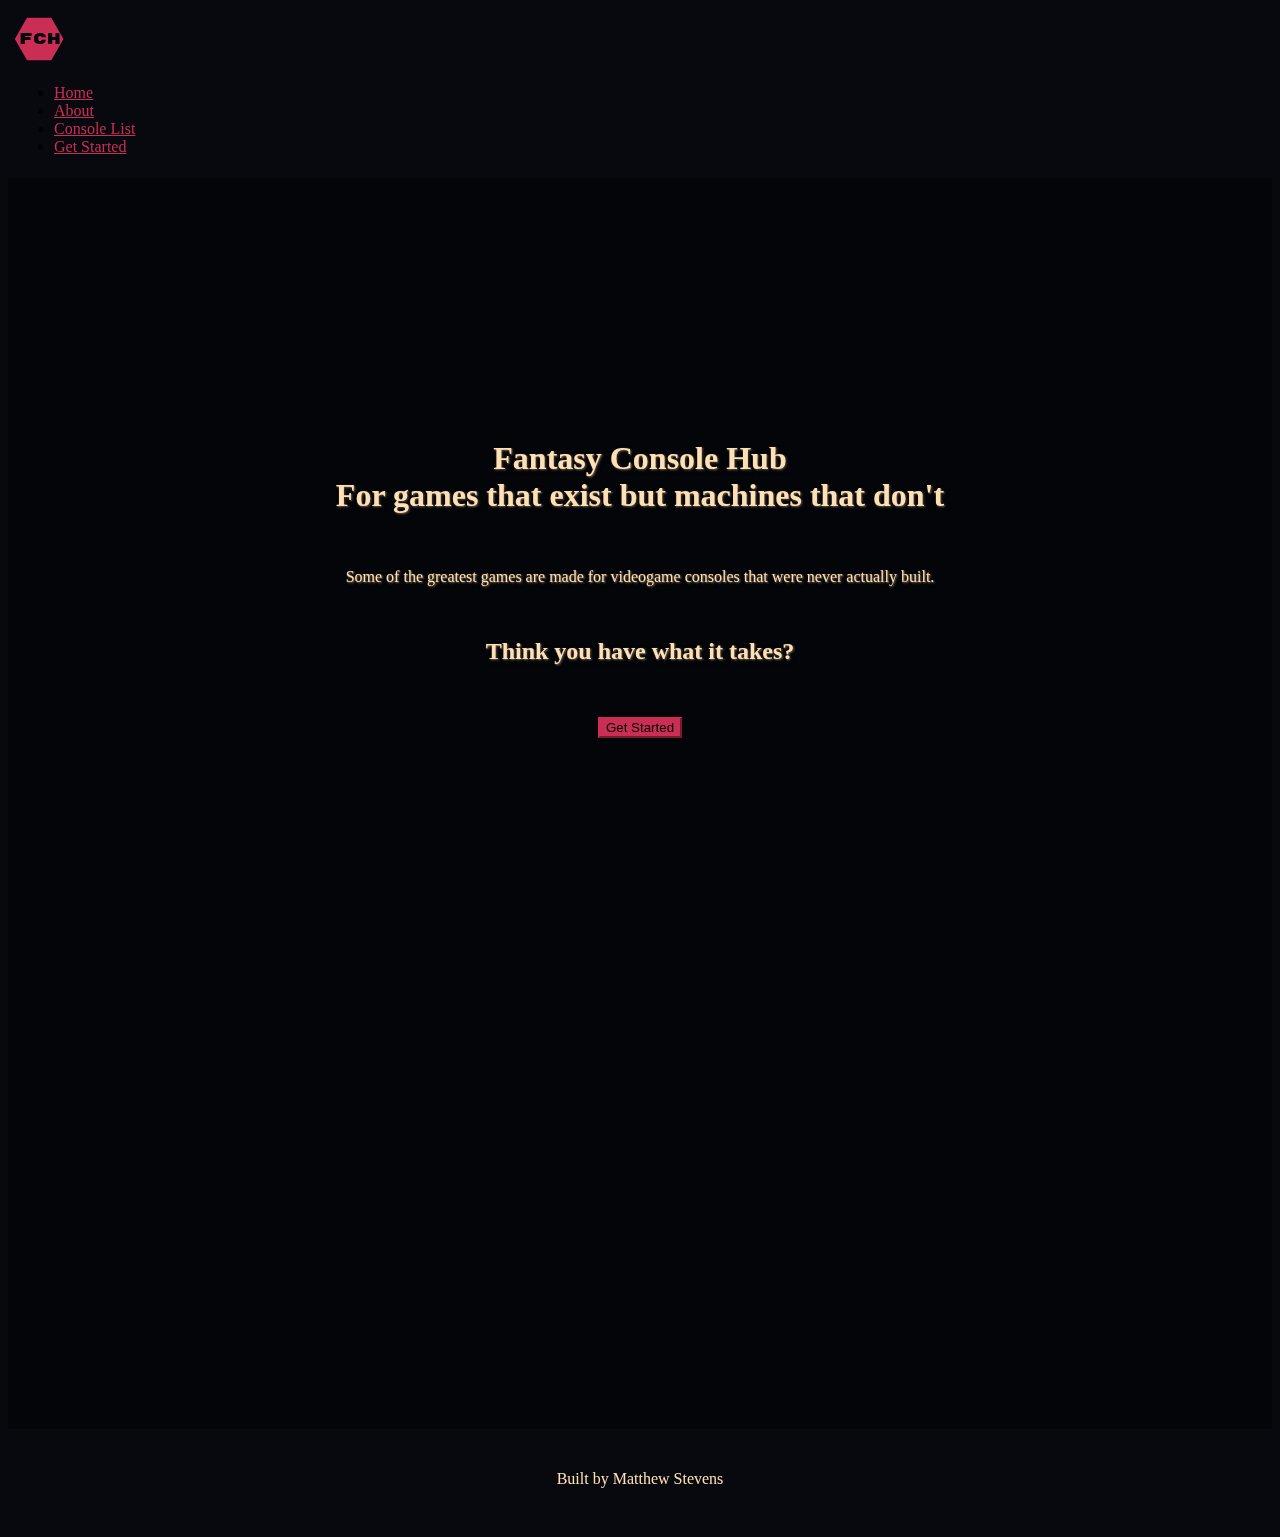
<file: index.html>
<!DOCTYPE html>

<html lang="en">
    <head>
        <meta charset = "utf-8">
        <meta name="viewport" content="width=device-width, initial-scale=1">
        <link href="https://cdn.jsdelivr.net/npm/bootstrap@5.2.3/dist/css/bootstrap.min.css" rel="stylesheet" integrity="sha384-rbsA2VBKQhggwzxH7pPCaAqO46MgnOM80zW1RWuH61DGLwZJEdK2Kadq2F9CUG65" crossorigin="anonymous">
        <script src="https://cdn.jsdelivr.net/npm/bootstrap@5.2.3/dist/js/bootstrap.bundle.min.js" integrity="sha384-kenU1KFdBIe4zVF0s0G1M5b4hcpxyD9F7jL+jjXkk+Q2h455rYXK/7HAuoJl+0I4" crossorigin="anonymous"></script>
        <link href="styles.css" rel="stylesheet">
        <title>Fantasy Consoles Hub</title>
    </head>
    <body>
        <!--Nav Bar-->
        <nav class="navbar navbar-expand-sm">
            <div class="container-fluid">
              <a class="navbar-brand" href="#">
                <img class = "logo" src = "SVG/logo.svg" alt = "logo">
                <!--FCH-->
              </a>
              <div id = "nav-links">
                <ul class="navbar-nav">
                  <li class="nav-item"><a class="nav-link " aria-current="page" href="index.html">Home</a></li>
                  <li class="nav-item"><a class="nav-link " href="about.html">About</a></li>
                  <li class="nav-item"><a class="nav-link" href="consolelist.html">Console List</a></li>
                  <li class="nav-item"> <a class="nav-link" href="gettingstarted.html">Get Started</a></li>
                </ul>
              </div>
            </div>
        </nav>
        <main>
          <div class = "main-container">
            <div class = "noblur main-text">
              <h1 class = "centered">Fantasy Console Hub<br/>For games that exist but machines that don't</h1>
              <p class = "centered">Some of the greatest games are made for videogame consoles that were never actually built.</p>
              <h2 class = "centered">Think you have what it takes?</h2>
              <div class = "centered">
                <button type="button" id = "btn-getstarted" onclick = "window.location.href='gettingstarted.html';" class="btn btn-primary btn-lg centered">Get Started</button>
              </div>
            </div>
          </div>
        </main>

        <footer class = "centered">Built by Matthew Stevens</footer>
    </body>
</html>
</file>
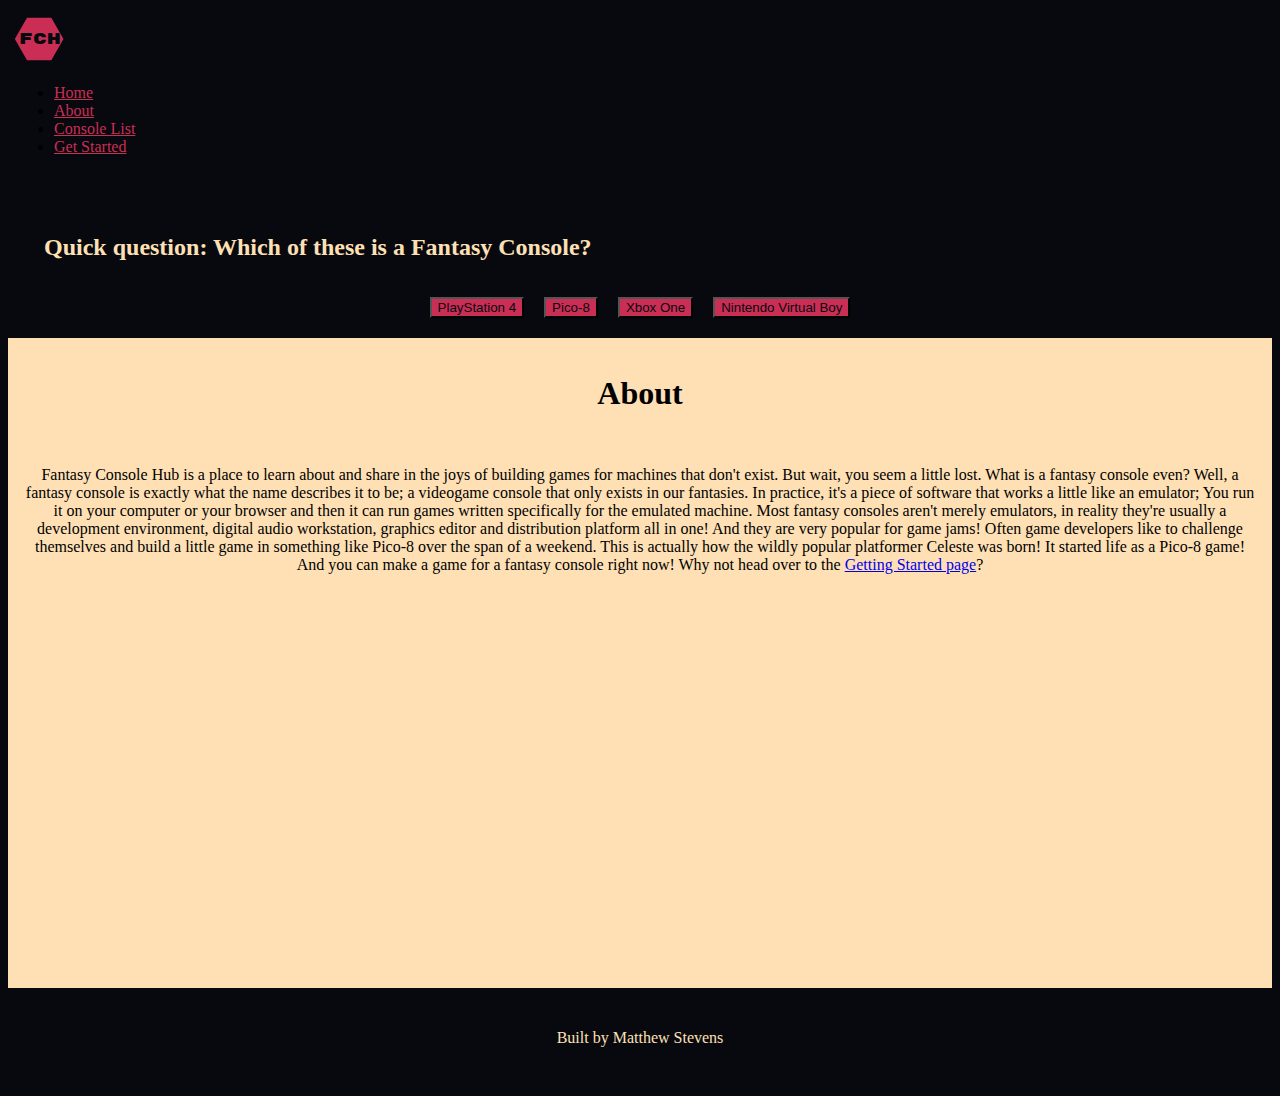
<file: about.html>
<!DOCTYPE html>

<html lang="en">
    <head>
        <meta charset = "utf-8">
        <meta name="viewport" content="width=device-width, initial-scale=1">
        <link href="https://cdn.jsdelivr.net/npm/bootstrap@5.2.3/dist/css/bootstrap.min.css" rel="stylesheet" integrity="sha384-rbsA2VBKQhggwzxH7pPCaAqO46MgnOM80zW1RWuH61DGLwZJEdK2Kadq2F9CUG65" crossorigin="anonymous">
        <script src="https://cdn.jsdelivr.net/npm/bootstrap@5.2.3/dist/js/bootstrap.bundle.min.js" integrity="sha384-kenU1KFdBIe4zVF0s0G1M5b4hcpxyD9F7jL+jjXkk+Q2h455rYXK/7HAuoJl+0I4" crossorigin="anonymous"></script>
        <link href="styles.css" rel="stylesheet">
        <title>About</title>
        <script>
          function changecolour(value, element){
            if(value == true){
              element.style.backgroundColor = "green";
            } else {
              element.style.backgroundColor = "red";
            }
          }
        </script>
    </head>
    <body>
        <nav class="navbar navbar-expand-sm">
            <div class="container-fluid">
              <a class="navbar-brand" href="#">
                <img class = "logo" src = "SVG/logo.svg" alt = "logo">
                <!--FCH-->
              </a>
              <div id = "nav-links">
                <ul class="navbar-nav">
                  <li class="nav-item"><a class="nav-link " aria-current="page" href="index.html">Home</a></li>
                  <li class="nav-item"><a class="nav-link " href="about.html">About</a></li>
                  <li class="nav-item"><a class="nav-link" href="consolelist.html">Console List</a></li>
                  <li class="nav-item"> <a class="nav-link" href="gettingstarted.html">Get Started</a></li>
                </ul>
              </div>
            </div>
        </nav>
        <main class = "alt-main">
            <div class = "somepadding dark-container ">
              <h2>Quick question: Which of these is a Fantasy Console?</h2>
              <div class = "flexcenter">
                <button class = "btn sidemargins quizbtn" onclick = "changecolour(false, this)">PlayStation 4</button>
                <button class = "btn sidemargins quizbtn" onclick = "changecolour(true, this)">Pico-8</button>
                <button class = "btn sidemargins quizbtn" onclick = "changecolour(false, this)">Xbox One</button>
                <button class = "btn sidemargins quizbtn" onclick = "changecolour(false, this)">Nintendo Virtual Boy</button>
              </div>
            </div>
            <div class = "centered">
                <h1>About</h1>
                <p>Fantasy Console Hub is a place to learn about and share in the joys of building games for machines that don't exist. But wait, you seem a little lost. What is a fantasy console even? Well, a fantasy console is exactly what the name describes it to be; a videogame console that only exists in our fantasies. In practice, it's a piece of software that works a little like an emulator; You run it on your computer or your browser and then it can run games written specifically for the emulated machine. Most fantasy consoles aren't merely emulators, in reality they're usually a development environment, digital audio workstation, graphics editor and distribution platform all in one! And they are very popular for game jams! Often game developers like to challenge themselves and build a little game in something like Pico-8 over the span of a weekend. This is actually how the wildly popular platformer Celeste was born! It started life as a Pico-8 game! And you can make a game for a fantasy console right now! Why not head over to the <a href = "gettingstarted.html"> Getting Started page</a>?</p>
            </div>
        </main>
        <footer class = "centered">Built by Matthew Stevens</footer>
    </body>
</html>
</file>
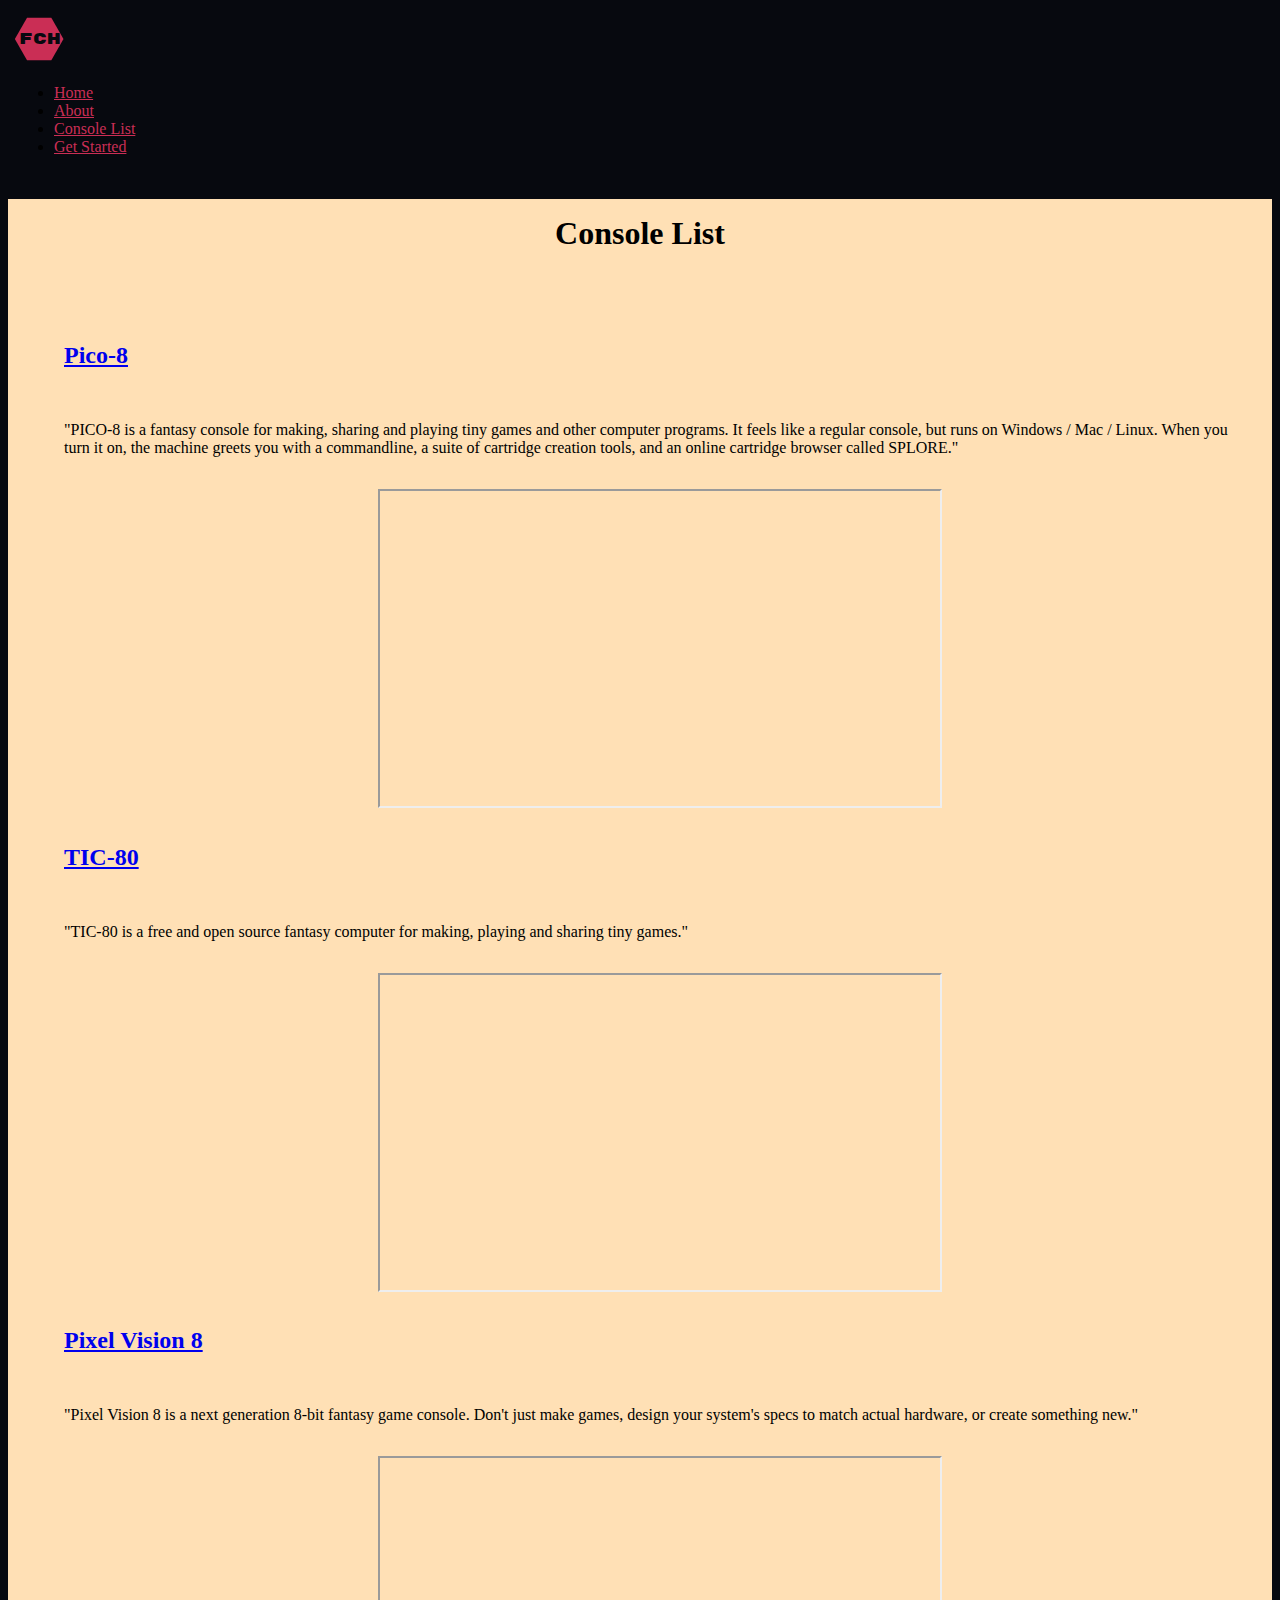
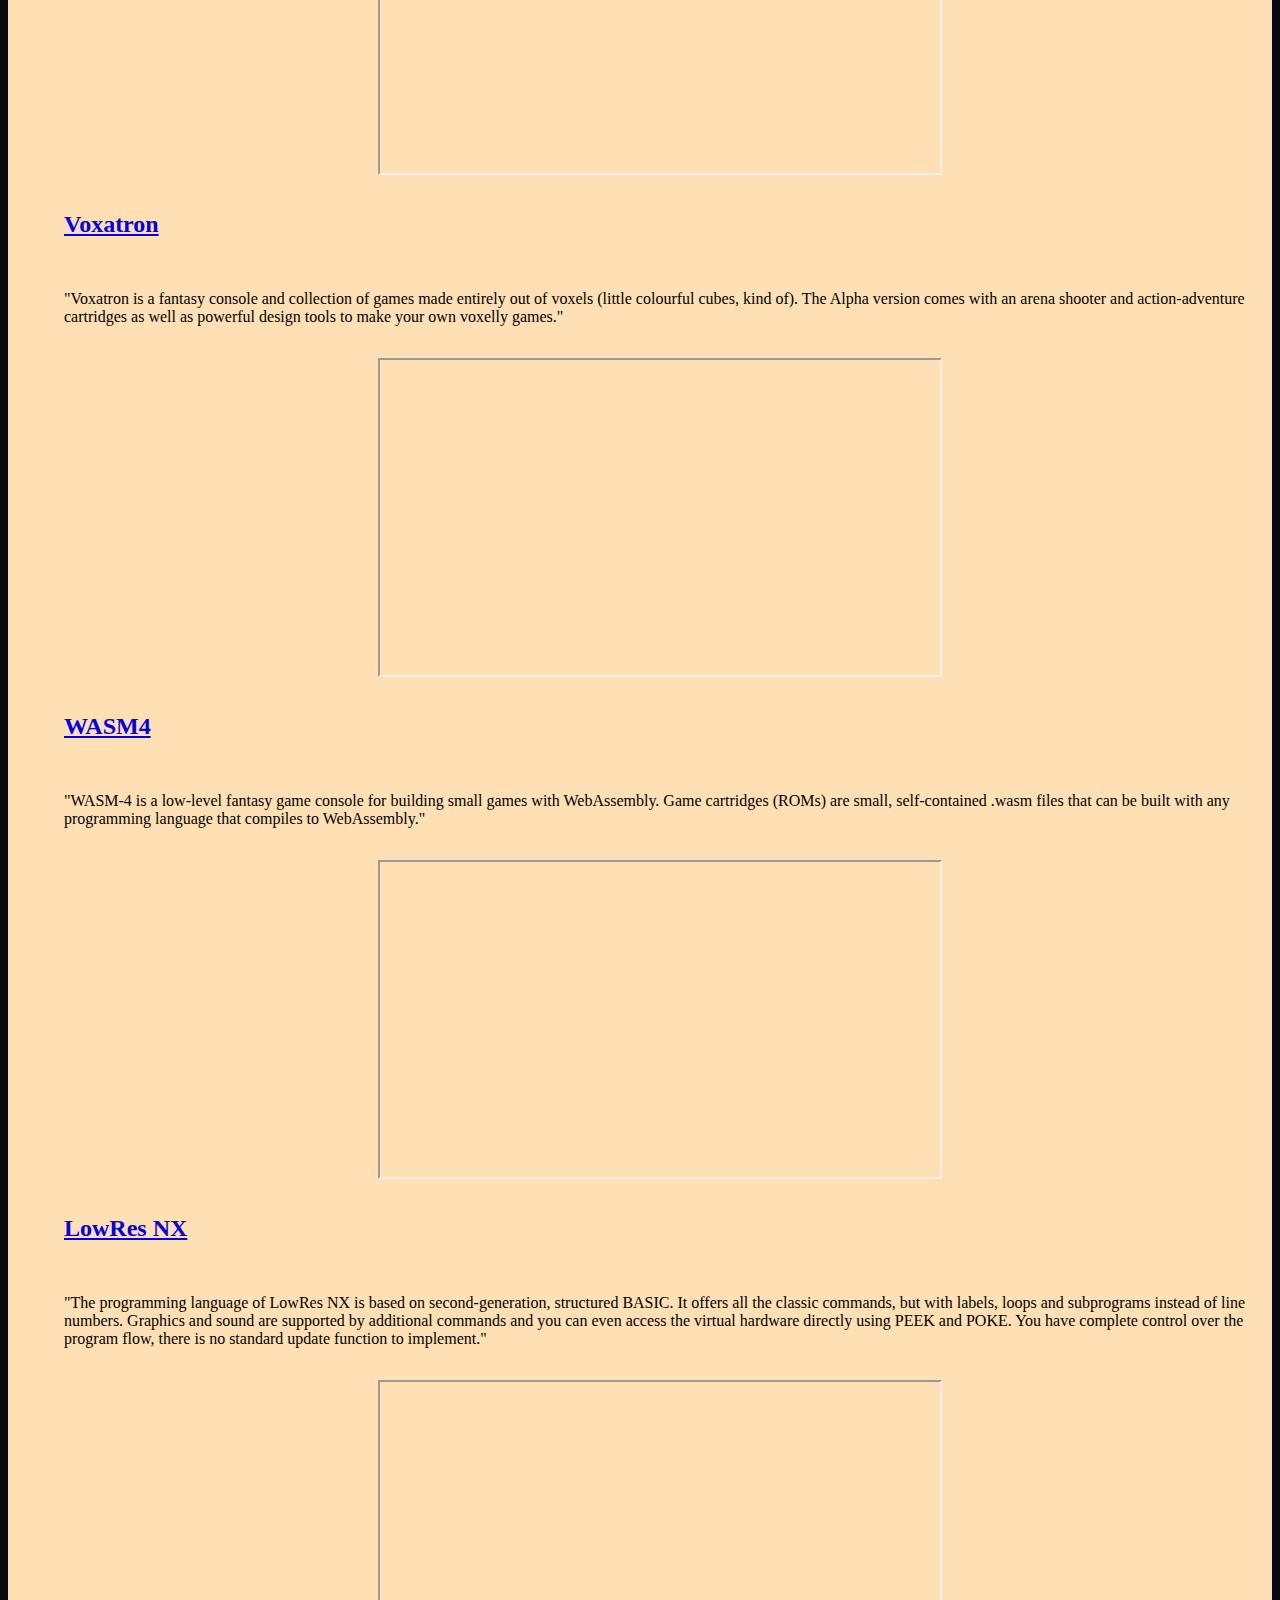
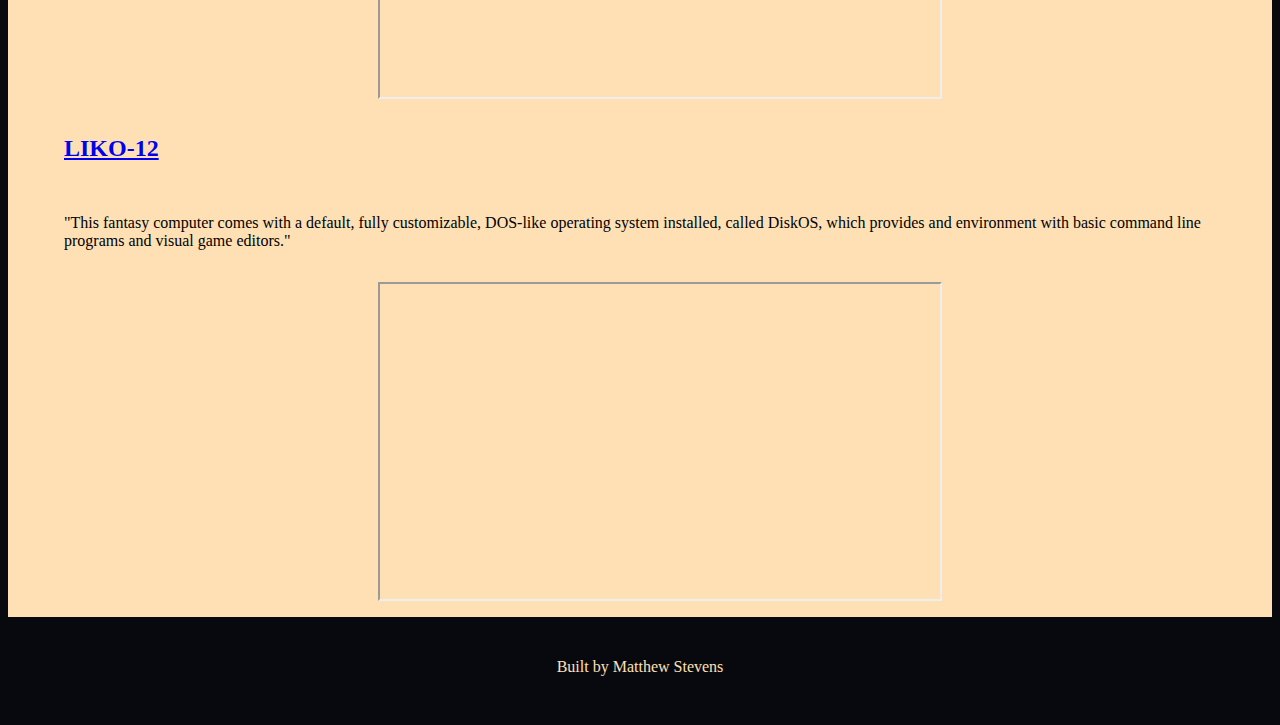
<file: consolelist.html>
<!DOCTYPE html>

<html lang="en">
    <head>
        <meta charset = "utf-8">
        <meta name="viewport" content="width=device-width, initial-scale=1">
        <link href="https://cdn.jsdelivr.net/npm/bootstrap@5.2.3/dist/css/bootstrap.min.css" rel="stylesheet" integrity="sha384-rbsA2VBKQhggwzxH7pPCaAqO46MgnOM80zW1RWuH61DGLwZJEdK2Kadq2F9CUG65" crossorigin="anonymous">
        <script src="https://cdn.jsdelivr.net/npm/bootstrap@5.2.3/dist/js/bootstrap.bundle.min.js" integrity="sha384-kenU1KFdBIe4zVF0s0G1M5b4hcpxyD9F7jL+jjXkk+Q2h455rYXK/7HAuoJl+0I4" crossorigin="anonymous"></script>
        <link href="styles.css" rel="stylesheet">
        <title>Console List</title>
    </head>
    <body>
        <nav class="navbar navbar-expand-sm">
            <div class="container-fluid">
              <a class="navbar-brand" href="#">
                <img class = "logo" src = "SVG/logo.svg" alt = "logo">
                <!--FCH-->
              </a>
              <div id = "nav-links">
                <ul class="navbar-nav">
                  <li class="nav-item"><a class="nav-link " aria-current="page" href="index.html">Home</a></li>
                  <li class="nav-item"><a class="nav-link " href="about.html">About</a></li>
                  <li class="nav-item"><a class="nav-link" href="consolelist.html">Console List</a></li>
                  <li class="nav-item"> <a class="nav-link" href="gettingstarted.html">Get Started</a></li>
                </ul>
              </div>
            </div>
        </nav>
        <main class = "alt-main">
            <div class = "centered">
                <h1>Console List</h1>
                <ul class = "centered-list">
                    <li>
                        <h2><a href = "https://www.lexaloffle.com/pico-8.php">Pico-8</a></h2>
                        <p>"PICO-8 is a fantasy console for making, sharing and playing tiny games and other computer programs. It feels like a regular console, but runs on Windows / Mac / Linux. When you turn it on, the machine greets you with a commandline, a suite of cartridge creation tools, and an online cartridge browser called SPLORE."</p>
                        <div class = "flexcenter">
                            <iframe src="https://www.youtube.com/embed/qrb23YNeAK4" title="YouTube video player" allow="accelerometer; autoplay; clipboard-write; encrypted-media; gyroscope; picture-in-picture; web-share" allowfullscreen></iframe>
                        </div>
                    </li>
                    <li>
                        <h2><a href = "https://tic80.com/">TIC-80</a></h2>
                        <p>"TIC-80 is a free and open source fantasy computer for making, playing and sharing tiny games."</p>
                        <div class = "flexcenter">
                            <iframe src="https://www.youtube.com/embed/yHlDjQ2Cx9k" title="YouTube video player" allow="accelerometer; autoplay; clipboard-write; encrypted-media; gyroscope; picture-in-picture; web-share" allowfullscreen></iframe>
                        </div>
                    </li>
                    <li>
                        <h2><a href = "https://pixelvision8.github.io/Website/">Pixel Vision 8</a></h2>
                        <p>"Pixel Vision 8 is a next generation 8-bit fantasy game console. Don't just make games, design your system's specs to match actual hardware, or create something new."</p>
                        <div class = "flexcenter">
                            <iframe src="https://www.youtube.com/embed/__1zxu8_ttc" title="YouTube video player" allow="accelerometer; autoplay; clipboard-write; encrypted-media; gyroscope; picture-in-picture; web-share" allowfullscreen></iframe>
                        </div>
                    </li>
                    <li>
                        <h2><a href = "https://www.lexaloffle.com/voxatron.php">Voxatron</a></h2>
                        <p>"Voxatron is a fantasy console and collection of games made entirely out of voxels (little colourful cubes, kind of). The Alpha version comes with an arena shooter and action-adventure cartridges as well as powerful design tools to make your own voxelly games."</p>
                        <div class = "flexcenter">
                            <iframe src="https://www.youtube.com/embed/ZWsUxlnNCbc" title="YouTube video player" allow="accelerometer; autoplay; clipboard-write; encrypted-media; gyroscope; picture-in-picture; web-share" allowfullscreen></iframe>
                        </div>
                    </li>
                    <li>
                        <h2><a href = "https://wasm4.org/">WASM4</a></h2>
                        <p>"WASM-4 is a low-level fantasy game console for building small games with WebAssembly. Game cartridges (ROMs) are small, self-contained .wasm files that can be built with any programming language that compiles to WebAssembly."</p>
                        <div class = "flexcenter">
                            <iframe src="https://www.youtube.com/embed/7ydnjX999kk" title="YouTube video player" allow="accelerometer; autoplay; clipboard-write; encrypted-media; gyroscope; picture-in-picture; web-share" allowfullscreen></iframe>
                        </div>
                    </li>
                    <li>
                        <h2><a href = "https://lowresnx.inutilis.com/">LowRes NX</a></h2>
                        <p>"The programming language of LowRes NX is based on second-generation, structured BASIC. It offers all the classic commands, but with labels, loops and subprograms instead of line numbers. Graphics and sound are supported by additional commands and you can even access the virtual hardware directly using PEEK and POKE. You have complete control over the program flow, there is no standard update function to implement."</p>
                        <div class = "flexcenter">
                            <iframe src="https://www.youtube.com/embed/xwqeMr5R7O4" title="YouTube video player" allow="accelerometer; autoplay; clipboard-write; encrypted-media; gyroscope; picture-in-picture; web-share" allowfullscreen></iframe>
                        </div>
                    </li>
                    <li>
                        <h2><a href = "https://liko-12.github.io/">LIKO-12</a></h2>
                        <p>"This fantasy computer comes with a default, fully customizable, DOS-like operating system installed, called DiskOS, which provides and environment with basic command line programs and visual game editors."</p>
                        <div class = "flexcenter">
                            <iframe src="https://www.youtube.com/embed/VYYnIX_PUx4" title="YouTube video player" allow="accelerometer; autoplay; clipboard-write; encrypted-media; gyroscope; picture-in-picture; web-share" allowfullscreen></iframe>
                        </div>
                    </li>
                </ul>
            </div>

        </main>
        <footer class = "centered">Built by Matthew Stevens</footer>
    </body>
</html>
</file>
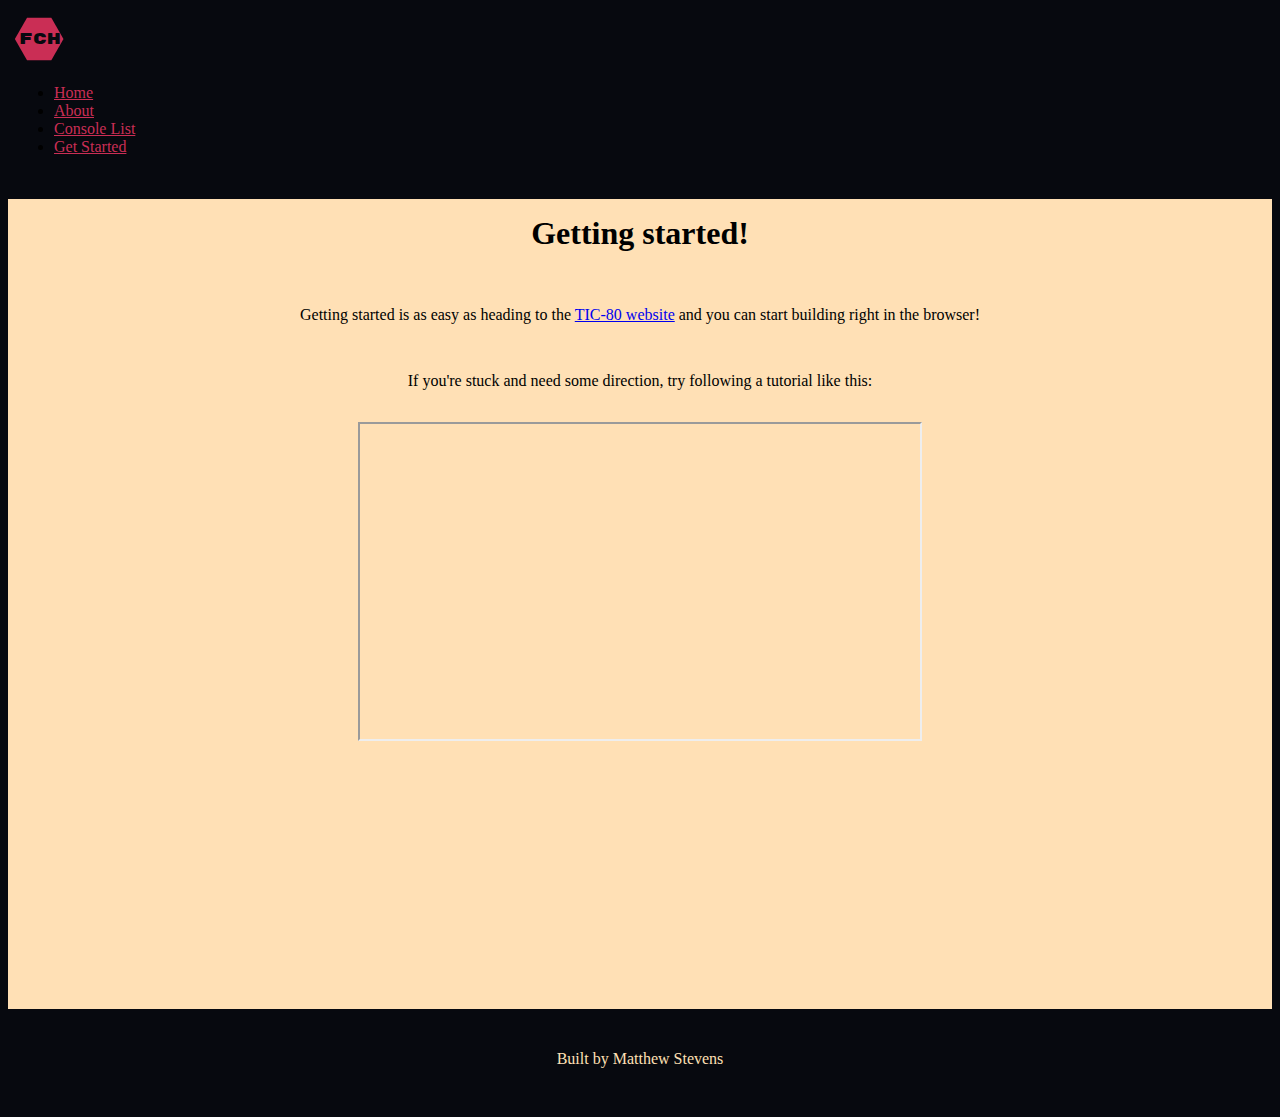
<file: gettingstarted.html>
<!DOCTYPE html>

<html lang="en">
    <head>
        <meta charset = "utf-8">
        <meta name="viewport" content="width=device-width, initial-scale=1">
        <link href="https://cdn.jsdelivr.net/npm/bootstrap@5.2.3/dist/css/bootstrap.min.css" rel="stylesheet" integrity="sha384-rbsA2VBKQhggwzxH7pPCaAqO46MgnOM80zW1RWuH61DGLwZJEdK2Kadq2F9CUG65" crossorigin="anonymous">
        <script src="https://cdn.jsdelivr.net/npm/bootstrap@5.2.3/dist/js/bootstrap.bundle.min.js" integrity="sha384-kenU1KFdBIe4zVF0s0G1M5b4hcpxyD9F7jL+jjXkk+Q2h455rYXK/7HAuoJl+0I4" crossorigin="anonymous"></script>
        <link href="styles.css" rel="stylesheet">
        <title>Getting Started</title>
    </head>
    <body>
        <nav class="navbar navbar-expand-sm">
            <div class="container-fluid">
              <a class="navbar-brand" href="#">
                <img class = "logo" src = "SVG/logo.svg" alt = "logo">
                <!--FCH-->
              </a>
              <div id = "nav-links">
                <ul class="navbar-nav">
                  <li class="nav-item"><a class="nav-link " aria-current="page" href="index.html">Home</a></li>
                  <li class="nav-item"><a class="nav-link " href="about.html">About</a></li>
                  <li class="nav-item"><a class="nav-link" href="consolelist.html">Console List</a></li>
                  <li class="nav-item"> <a class="nav-link" href="gettingstarted.html">Get Started</a></li>
                </ul>
              </div>
            </div>
        </nav>
        <main class = "alt-main">
            <div class = "centered">
                <h1>Getting started!</h1>
                <p>Getting started is as easy as heading to the <a href = "https://tic80.com/create">TIC-80 website</a> and you can start building right in the browser!</p>
                <p>If you're stuck and need some direction, try following a tutorial like this: </p>
                <iframe src="https://www.youtube.com/embed/NgMCUacP1tA" title="YouTube video player" allow="accelerometer; autoplay; clipboard-write; encrypted-media; gyroscope; picture-in-picture; web-share" allowfullscreen></iframe>

            </div>
            <div class = "spacer"></div>
        </main>
        <footer class = "centered">Built by Matthew Stevens</footer>
    </body>
</html>
</file>
<file: styles.css>
body{
    background-color: #07090f;
}

nav{
    background-color: #07090f;
}

footer{
    background-color: #07090f;
    color: #FFE0B5;
    height: 100px;
    display: flex;
    justify-content: center;
    align-items: center;
}

h1, h2, p {
    padding: 16px;
}

main{
    min-height: 90vh;
}

iframe{
    width:560px;
    height: 315px;
}

@media only screen
and (min-width : 1824px) {
    h1{
        font-size: 3vh;
    }
    h2{
        font-size: 2vh;
    }
    p{
        font-size: 1.75vh;
    }
}

@media only screen
and (max-width : 500px) {
    iframe{
        width:280px;
        height: 158px;
    }
}

.main-container {
    /*
    background-color: #48E5C2;
    color: #07090f;
    */
    background-image: url('https://images.pexels.com/photos/3800795/pexels-photo-3800795.jpeg');
    background-size: 100vw;
    background-position: -50%;
    min-height: 89vh;
}

.alt-main {
    background-color:#FFE0B5;
}

.main-text{
    color: #FFE0B5;
    text-shadow: 2px 2px 4px #07090f, 1px 1px 2px #B89C74;
    backdrop-filter: blur(5px) brightness(60%);
    width: 100%;
    height: 100%;
    min-height:89vh;
    padding-top: 25vh;
    padding-bottom: 25vh;
}

.logo {
    height: 50px;
    width: 50px;
}

.nav-link, .navbar-brand, .navbar-toggler  {
    color: #ca2e55;
}

.nav-link:visited, .navbar-brand:visited{
    color: #ca2e55;
}

.navbar-toggler-icon:hover {
    color: #FFFFFF;
}

.navbar{
    padding: 6px;
}

.nav-links {
    display: flex;
    justify-content: flex-start;
    width: 320px;
}

.brandbg {
    background-color: #ca2e55;
}

#btn-getstarted {
    border-color: #ca2e55;
    background-color: #ca2e55;
    margin: 16px;
}

#btn-getstarted:hover {
    background-color: #E58785;
    border-color: #E58785;
    color: #07090f;

}

.nav-link:hover, .navbar-brand:hover {
    color: #FFFFFF;
}

.centered {
    text-align: center;
}

.light-container{
    background-color: #FFE0B5;
    color: #07090f;
}

.dark-container{
    background-color: #07090f;
    color: #FFE0B5;
}

.centered-list {
    display: inline-block;
    text-align: left;
}

.centered-list li {
    list-style-type: none;
}

.spacer {
    height: 20vh;
}

.roundcorner {
    border-radius: 20px;
}

.flexcenter {
    display : flex;
    justify-content: center;
}

.somepadding {
    padding: 20px;
}

.sidemargins {
    margin-left: 10px;
    margin-right: 10px;
}

.quizbtn {
    color: #07090f;
    background-color: #ca2e55;
}

.quizbtn:hover {
    background-color: #E58785;
}
</file>
